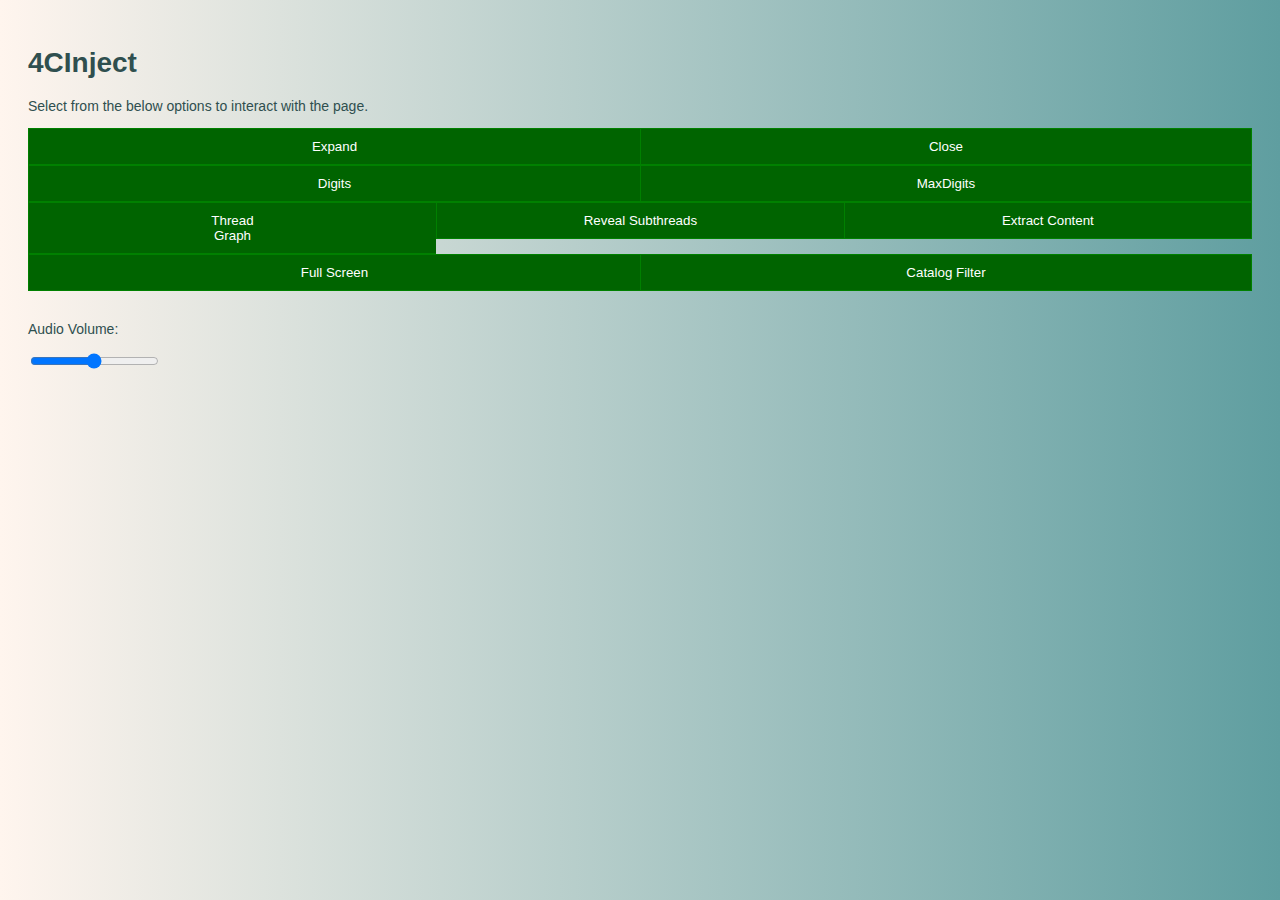
<file: popup/index.html>
<!DOCTYPE html>
<html>
	<head>
		<link rel="stylesheet" type="text/css" href="style.css">
	</head>
	<body>

		<h1>4CInject</h1>

		<p>Select from the below options to interact with the page.</p>

		<div class="btn-group" style="width:100%">
			<button type="button" class="expand" style="width:50%">
				Expand
			</button>
			<button type="button" class="close" style="width:50%">
				Close
			</button>
		</div>
		<div class="btn-group" style="width:100%">
			<button type="button" class="digits" style="width:50%">
				Digits
			</button>
			<button type="button" class="maxDigits" style="width:50%">
				MaxDigits
			</button>
		</div>
		<div class="btn-group" style="width:100%">
			<button type="button" class="threadGraph" style="width:33.33%">
				Thread<br>Graph
			</button>
			<button type="button" class="subthreads" style="width:33.33%">
				Reveal Subthreads
			</button>
			<button type="button" class="contentExtract" style="width:33.33%">
				Extract Content
			</button>
		</div>
		<div class="btn-group" style="width:100%">
			<button type="button" class="fullScreen" style="width:50%">
				Full Screen
			</button>
			<button type="button" class="catalogFilter" style="width:50%">
				Catalog Filter
			</button>
		</div>

		<br>

		<div>
			<p>Audio Volume:</p>
			<div class="slidecontainer">
				<input type="range" min="1" max="100" value="50" class="slider" id="volume">
			</div>
		</div>

	</body>
</html>

<script type='text/javascript' src="popup.js"></script>
</file>
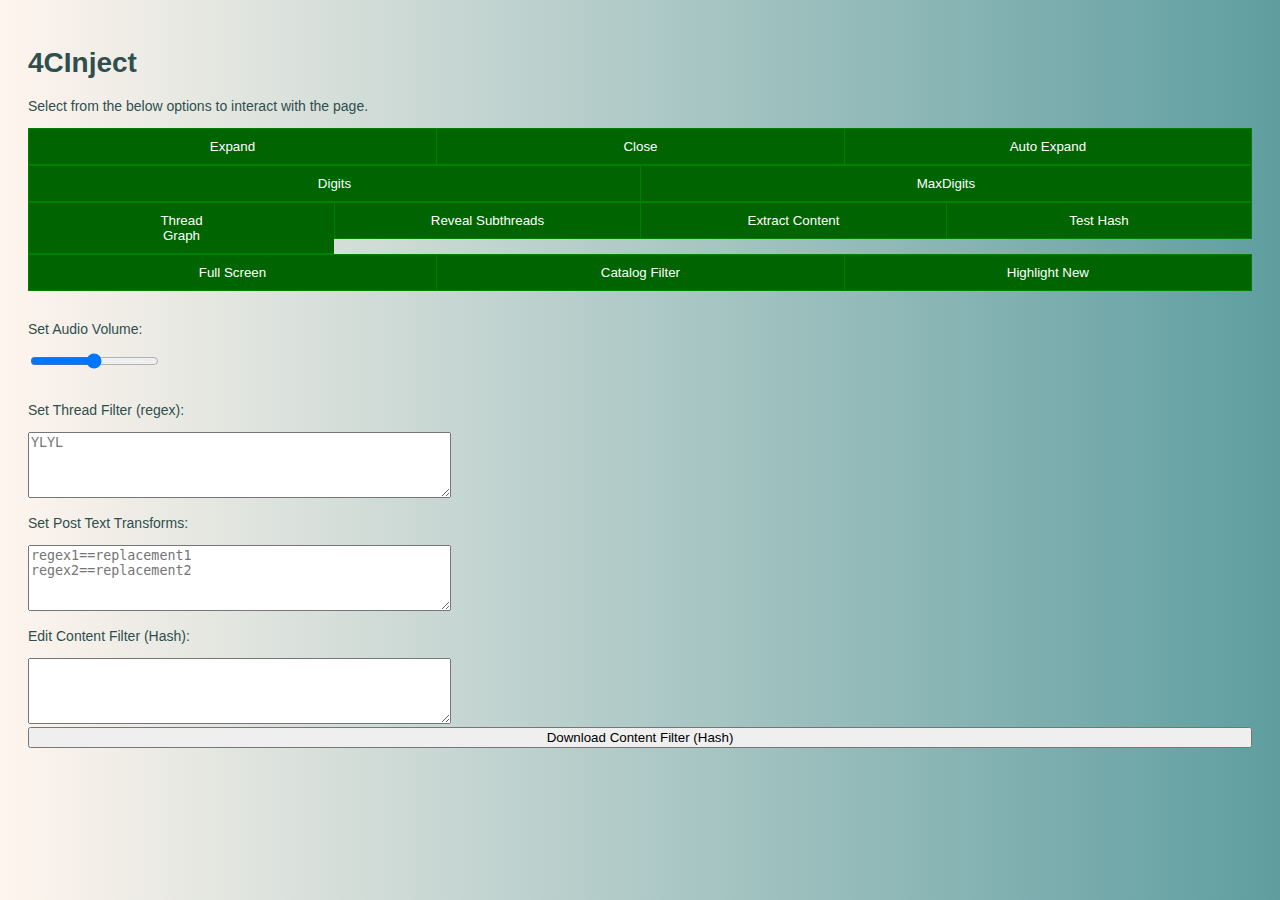
<file: ext/popup/index.html>
<!DOCTYPE html>
<html>
	<head>
		<link rel="stylesheet" type="text/css" href="style.css">
	</head>
	<body>

		<h1>4CInject</h1>

		<p>Select from the below options to interact with the page.</p>

		<div class="btn-group" style="width:100%">
			<button type="button" class="expand" style="width:33.33%">
				Expand
			</button>
			<button type="button" class="close" style="width:33.33%">
				Close
			</button>
			<button type="button" class="autoExpand" style="width:33.33%">
				Auto Expand
			</button>
		</div>

		<div class="btn-group" style="width:100%">
			<button type="button" class="digits" style="width:50%">
				Digits
			</button>
			<button type="button" class="maxDigits" style="width:50%">
				MaxDigits
			</button>
		</div>

		<div class="btn-group" style="width:100%">
			<button type="button" class="threadGraph" style="width:25%">
				Thread<br>Graph
			</button>
			<button type="button" class="subthreads" style="width:25%">
				Reveal Subthreads
			</button>
			<button type="button" class="contentExtract" style="width:25%">
				Extract Content
			</button>
			<button type="button" class="toggleTestHash" style="width:25%">
				Test Hash
			</button>
		</div>

		<div class="btn-group" style="width:100%">
			<button type="button" class="fullScreen" style="width:33.33%">
				Full Screen
			</button>
			<button type="button" class="catalogFilter" style="width:33.33%">
				Catalog Filter
			</button>
			<button type="button" class="highlightNew" style="width:33.33%">
				Highlight New
			</button>
		</div>

		<br>

		<div>
			<p>Set Audio Volume:</p>
			<div class="slidecontainer">
				<input type="range" min="1" max="100" value="50" class="slider" id="volume">
			</div>
		</div>

		<br>

	  <p>Set Thread Filter (regex):</p>
    <textarea placeholder="YLYL" class="threadFilter" id="threadFilter" rows=4 cols="50"></textarea>

	  <p>Set Post Text Transforms:</p>
    <textarea placeholder="regex1==replacement1&#10;regex2==replacement2" class="textTransforms" id="textTransforms" rows=4 cols="50"></textarea>

	  <p>Edit Content Filter (Hash):</p>
    <textarea placeholder="" class="contentFilter" id="contentFilter" rows=4 cols="50"></textarea>

		<button type="button" class="downloadFilteredHashes" style="width: 100%;">
			Download Content Filter (Hash)
		</button>

	</body>
</html>

<script type='text/javascript' src="popup.js"></script>
</file>
<file: popup/style.css>
body {
	padding: 20px;
	font: 14px "Lucida Grande", Helvetica, Arial, sans-serif;
	color: darkslategray;
	background-image: linear-gradient(to right, seashell, cadetblue);
	min-width: 400px;
	justify-content: center;
	align-items: center;
	position: relative;
}

img {
	opacity: 0.5;
}

.btn-group button {
  background-color: darkgreen;
  border: 1px solid green;
  color: white;
  padding: 10px 24px;
  cursor: pointer;
  float: left;
}

.btn-group button:not(:last-child) {
  border-right: none; /* Prevent double borders */
}

/* Clear floats (clearfix hack) */
.btn-group:after {
  content: "";
  clear: both;
  display: table;
}

/* Add a background color on hover */
.btn-group button:hover {
  background-color: lightgreen;
}
</file>
<file: ext/popup/style.css>
body {
	padding: 20px;
	font: 14px "Lucida Grande", Helvetica, Arial, sans-serif;
	color: darkslategray;
	background-image: linear-gradient(to right, seashell, cadetblue);
	min-width: 400px;
	justify-content: center;
	align-items: center;
	position: relative;
}

img {
	opacity: 0.5;
}

.btn-group button {
  background-color: darkgreen;
  border: 1px solid green;
  color: white;
  padding: 10px 24px;
  cursor: pointer;
  float: left;
}

.btn-group button:not(:last-child) {
  border-right: none; /* Prevent double borders */
}

/* Clear floats (clearfix hack) */
.btn-group:after {
  content: "";
  clear: both;
  display: table;
}

/* Add a background color on hover */
.btn-group button:hover {
  background-color: lightgreen;
}
</file>
